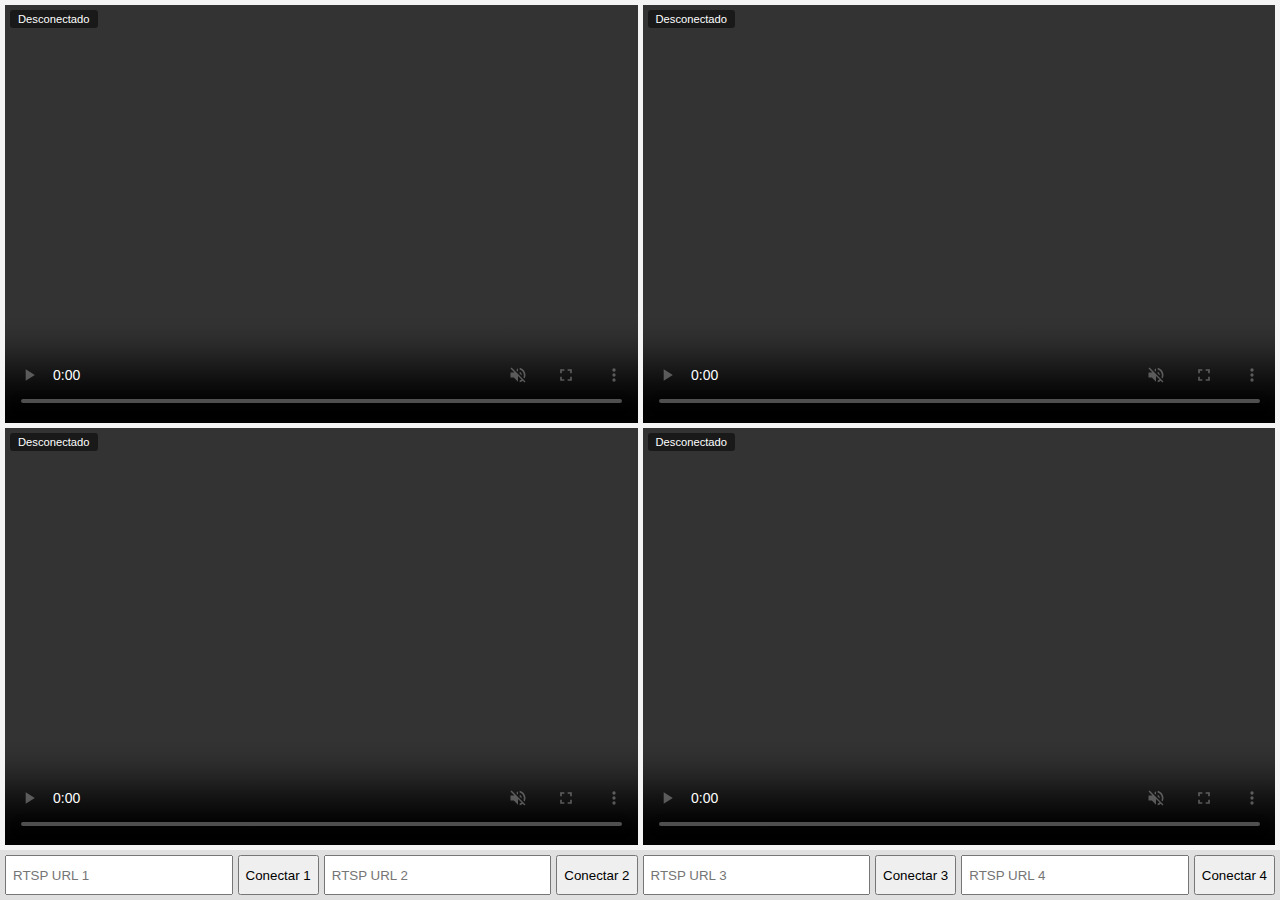
<file: web/index.html>
<!DOCTYPE html>
<html>
<head>
    <meta charset="UTF-8">
    <title>4x RTSP para WebRTC</title>
    <meta name="viewport" content="width=device-width, initial-scale=1.0">
    <link rel="stylesheet" href="css/style.css">
</head>
<body>
    <div class="container">
        <div class="video-grid">
            <div class="video-container">
                <video id="remoteVideo1" autoplay playsinline controls muted></video>
                <div class="video-overlay" id="status1">Desconectado</div>
            </div>
            <div class="video-container">
                <video id="remoteVideo2" autoplay playsinline controls muted></video>
                <div class="video-overlay" id="status2">Desconectado</div>
            </div>
            <div class="video-container">
                <video id="remoteVideo3" autoplay playsinline controls muted></video>
                <div class="video-overlay" id="status3">Desconectado</div>
            </div>
            <div class="video-container">
                <video id="remoteVideo4" autoplay playsinline controls muted></video>
                <div class="video-overlay" id="status4">Desconectado</div>
            </div>
        </div>
        
        <div class="input-section">
            <div class="rtsp-input">
                <input type="text" id="rtspUrl1" placeholder="RTSP URL 1">
                <button onclick="connect(1)">Conectar 1</button>
            </div>
            <div class="rtsp-input">
                <input type="text" id="rtspUrl2" placeholder="RTSP URL 2">
                <button onclick="connect(2)">Conectar 2</button>
            </div>
            <div class="rtsp-input">
                <input type="text" id="rtspUrl3" placeholder="RTSP URL 3">
                <button onclick="connect(3)">Conectar 3</button>
            </div>
            <div class="rtsp-input">
                <input type="text" id="rtspUrl4" placeholder="RTSP URL 4">
                <button onclick="connect(4)">Conectar 4</button>
            </div>
        </div>
    </div>
    
    <script src="js/script.js"></script>
</body>
</html>
</file>
<file: web/css/style.css>
body, html {
    margin: 0;
    padding: 0;
    height: 100%;
    font-family: Arial, sans-serif;
    background-color: #f4f4f4;
    overflow: hidden;
}

.container {
    display: flex;
    flex-direction: column;
    height: 100vh;
    width: 100vw;
    max-height: 100vh;
    max-width: 100vw;
}

.video-grid {
    display: grid;
    grid-template-columns: 1fr 1fr;
    grid-template-rows: 1fr 1fr;
    gap: 5px; /* Reduzido de 10px para 5px */
    flex-grow: 1;
    padding: 5px; /* Reduzido de 10px para 5px */
    overflow: hidden;
    height: calc(100vh - 80px); /* Reduzido de 120px para 80px */
}

.video-container {
    position: relative;
    width: 100%;
    height: 100%;
    background-color: #000;
    overflow: hidden;
}

.video-container video {
    width: 100%;
    height: 100%;
    object-fit: cover;
}

.video-overlay {
    position: absolute;
    top: 5px; /* Reduzido de 10px para 5px */
    left: 5px; /* Reduzido de 10px para 5px */
    background-color: rgba(0,0,0,0.5);
    color: white;
    padding: 3px 8px; /* Reduzido o padding */
    border-radius: 3px;
    font-size: 0.7em; /* Levemente menor */
    z-index: 10;
}

.input-section {
    display: flex;
    flex-wrap: wrap;
    gap: 5px; /* Reduzido de 10px para 5px */
    padding: 5px; /* Reduzido de 10px para 5px */
    background-color: #e0e0e0;
    height: 40px; /* Reduzido de 60px para 40px */
    max-height: 40px;
    overflow: hidden;
}

.rtsp-input {
    display: flex;
    flex-grow: 1;
    min-width: 200px; /* Reduzido de 250px para 200px */
}

.rtsp-input input {
    flex-grow: 1;
    margin-right: 5px; /* Reduzido de 10px para 5px */
    padding: 6px; /* Reduzido de 8px para 6px */
}

@media (max-width: 768px) {
    .video-grid {
        grid-template-columns: 1fr 1fr;
        grid-template-rows: 1fr 1fr;
        height: calc(100vh - 100px); /* Ajustado para mobile */
    }
    
    .input-section {
        flex-direction: column;
        height: auto;
        max-height: none;
    }
    
    .rtsp-input {
        width: 100%;
    }
}
</file>
